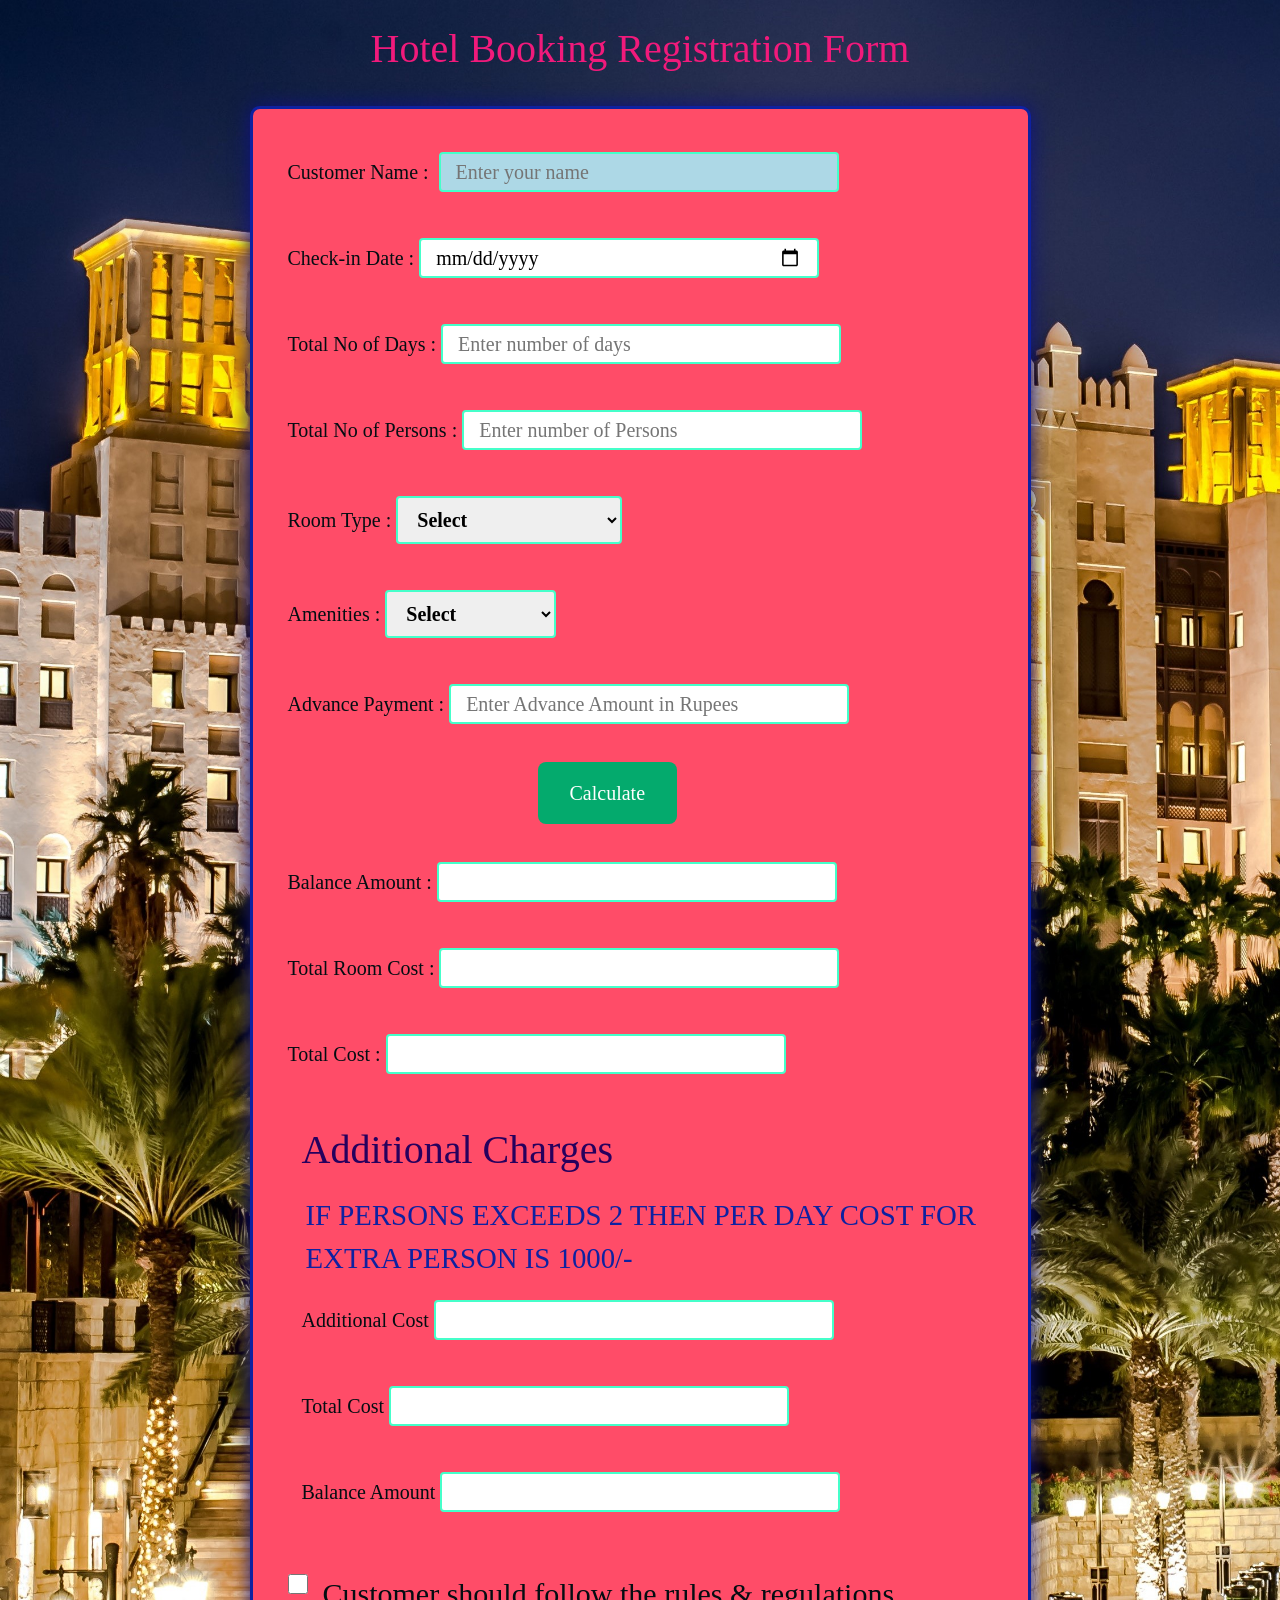
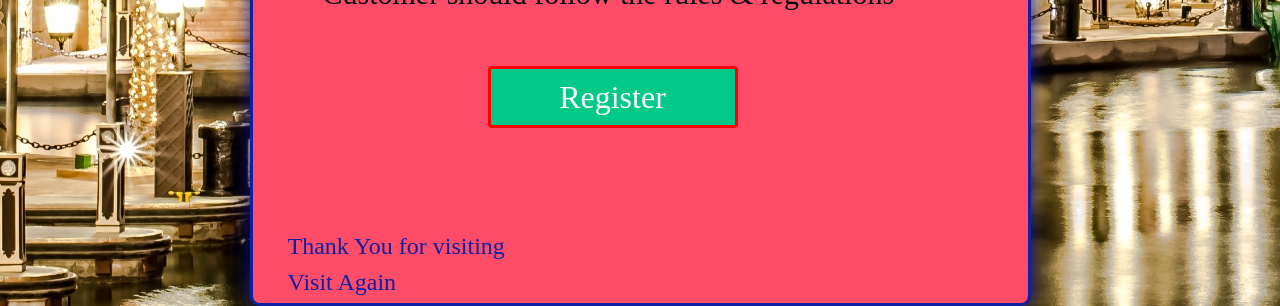
<file: HotelWeb/index.html>
<!DOCTYPE html>
<html lang="en">
<head>
    <meta charset="UTF-8">
    <!-- <meta name="viewport" content="width=device-width, initial-scale=1.0"> -->
    <title>Hotel Booking Registration</title>
   <link href="https://cdn.jsdelivr.net/npm/bootstrap@5.3.0/dist/css/bootstrap.min.css" rel="stylesheet" integrity="sha384-9ndCyUaIbzAi2FUVXJi0CjmCapSmO7SnpJef0486qhLnuZ2cdeRhO02iuK6FUUVM" crossorigin="anonymous">
  <script src="https://cdn.jsdelivr.net/npm/bootstrap@5.3.0/dist/js/bootstrap.bundle.min.js" integrity="sha384-geWF76RCwLtnZ8qwWowPQNguL3RmwHVBC9FhGdlKrxdiJJigb/j/68SIy3Te4Bkz" crossorigin="anonymous"></script>
  
 
  <link href="https://cdn.jsdelivr.net/npm/bootstrap@5.3.0/dist/css/bootstrap.min.css" rel="stylesheet" integrity="sha384-9ndCyUaIbzAi2FUVXJi0CjmCapSmO7SnpJef0486qhLnuZ2cdeRhO02iuK6FUUVM" crossorigin="anonymous">
    <link rel="stylesheet" href="stylesheets.css">
    <link rel="shortcut icon" href="5-stars.png" type="image/x-icon">
</head>
<body>
   
   <section>
    <h1>Hotel Booking Registration Form</h1>
   <div class="div1">
    <form>
        <label for="customerName">Customer Name&nbsp;:&nbsp;</label>
        <input type="text" placeholder="Enter your name " id="customerName" name="customerName" required><br><br>

        <label for="checkInDate">Check-in Date : </label>
        <input type="date" id="checkInDate" name="checkInDate" required><br><br>

        <label for="totalDays">Total No of Days : </label>
        <input type="number" placeholder="Enter number of days " id="totalDays" name="totalDays" required><br><br>

        <label for="totalPersons">Total No of Persons : </label>
        <input type="number" placeholder="Enter number of Persons" id="totalPersons" name="totalPersons" required><br><br>

        <label for="roomType">Room Type : </label>
        <select id="roomType" name="roomType" style="font-weight: bold;">
            <option value="0">Select</option>
            <option value="Delux Room">Delux Room(2500/-)</option>
            <option value="Suite Room">Suite Room(4000/-)</option>
        </select><br><br>

        <label for="amenities">Amenities : </label>
        <select id="amenities" name="amenities" style="font-weight: bold;">
            <option value="0">Select</option> 
            <option value="AC">AC(1000/-)</option>
            <option value="Locker">Locker(300/-)</option>
        </select><br><br>

        <label for="advanceAmount">Advance Payment : </label>
        <input type="number" placeholder="Enter Advance Amount in Rupees" id="advanceAmount" name="advanceAmount"><br><br>
        
        <button type="button"  id="calculateButton" class="btn btn-dark btn-lg download-button"><i class="fab fa-apple"></i>Calculate</button><br><br>

        <label for="balance">Balance Amount : </label>
        <input type="number" id="balance" name="balance" readonly><br><br>

        <label for="totalRoomCost">Total Room Cost : </label>
        <input type="number" id="totalRoomCost" name="totalRoomCost" readonly><br><br>

        <label for="totalCost">Total Cost : </label>
        <input type="number" id="totalCost" name="totalCost" readonly><br><br>
        
        <div class="div2">
            <h2>Additional Charges</h2>
            <p class="p1">IF PERSONS EXCEEDS  2 THEN PER DAY COST FOR EXTRA PERSON IS 1000/-</p>

            <label for="additionalCost">Additional Cost </label>
            <input type="number" id="additionalCost" name="additionalCost" readonly><br><br>

            <label for="finalCost">Total Cost </label>
            <input type="number" id="finalCost" name="finalCost" readonly><br><br>

            <label for="finalBalance">Balance Amount </label>
            <input type="number" id="finalBalance" name="finalBalance" readonly> <br><br>            
        </div>
        <label style="display: inline-block;font-size: 30px;" > <input type="checkbox" id="rules" name="rules" required>&nbsp&nbsp;Customer should follow the rules & regulations</label>
        <input type="submit" id="submit" value="Register" >
        <p class="p2">Thank You for visiting <br>Visit Again</p>
    </form>
   </div>
   </section>
<footer>
    <script src="index.js" charset="utf-8"></script>
</footer>
</body>
</html>
</file>
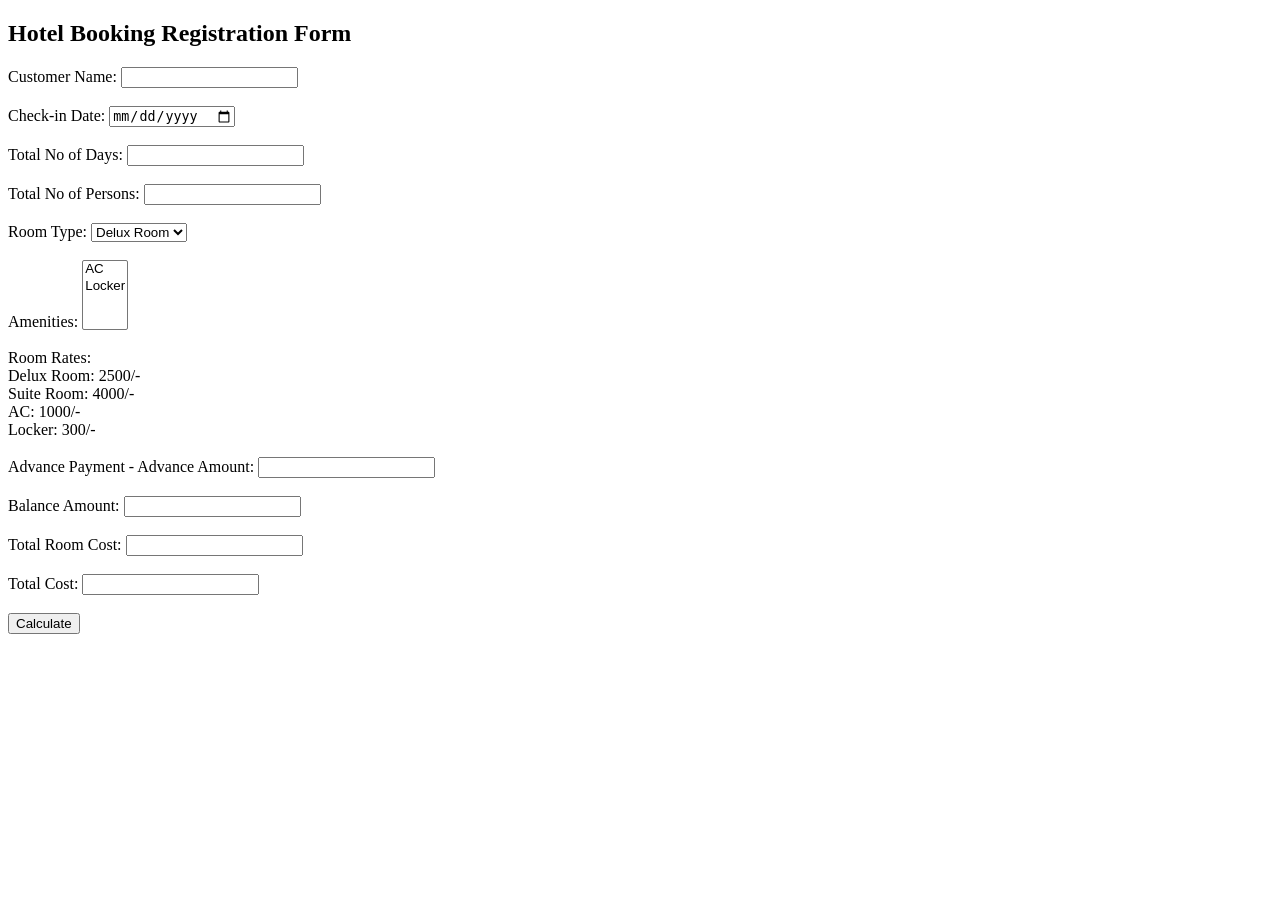
<file: HotelWeb/ran.html>
<!DOCTYPE html>
<html lang="en">
<head>
    <meta charset="UTF-8">
    <meta name="viewport" content="width=device-width, initial-scale=1.0">
    <title>Hotel Booking Registration</title>
    <style>
        /* Add your CSS styles here */
    </style>
</head>
<body>
    <h2>Hotel Booking Registration Form</h2>
    <form id="bookingForm">
        <label for="customerName">Customer Name:</label>
        <input type="text" id="customerName" name="customerName" required><br><br>

        <label for="checkInDate">Check-in Date:</label>
        <input type="date" id="checkInDate" name="checkInDate" required><br><br>

        <label for="totalDays">Total No of Days:</label>
        <input type="number" id="totalDays" name="totalDays" required><br><br>

        <label for="totalPersons">Total No of Persons:</label>
        <input type="number" id="totalPersons" name="totalPersons" required><br><br>

        <label for="roomType">Room Type:</label>
        <select id="roomType" name="roomType">
            <option value="Delux Room">Delux Room</option>
            <option value="Suite Room">Suite Room</option>
        </select><br><br>

        <label for="amenities">Amenities:</label>
        <select id="amenities" name="amenities" multiple>
            <option value="AC">AC</option>
            <option value="Locker">Locker</option>
        </select><br><br>

        <label>Room Rates:</label><br>
        <label id="deluxRateLabel">Delux Room: 2500/-</label><br>
        <label id="suiteRateLabel">Suite Room: 4000/-</label><br>
        <label id="acRateLabel">AC: 1000/-</label><br>
        <label id="lockerRateLabel">Locker: 300/-</label><br><br>

        <label for="advanceAmount">Advance Payment - Advance Amount:</label>
        <input type="number" id="advanceAmount" name="advanceAmount"><br><br>

        <label for="balance">Balance Amount:</label>
        <input type="number" id="balance" name="balance" readonly><br><br>

        <label for="totalRoomCost">Total Room Cost:</label>
        <input type="number" id="totalRoomCost" name="totalRoomCost" readonly><br><br>

        <label for="totalCost">Total Cost:</label>
        <input type="number" id="totalCost" name="totalCost" readonly><br><br>

        <button type="button" id="calculateButton">Calculate</button>
    </form>

    <script>
        // JavaScript for calculations
        document.getElementById('calculateButton').addEventListener('click', function () {
            const totalDays = parseInt(document.getElementById('totalDays').value);
            const roomType = document.getElementById('roomType').value;
            const amenities = Array.from(document.getElementById('amenities').selectedOptions).map(option => option.value);
            let roomCost = 0;

            if (roomType === 'Delux Room') {
                roomCost = 2500;
            } else if (roomType === 'Suite Room') {
                roomCost = 4000;
            }

            let amenitiesCost = 0;
            if (amenities.includes('AC')) {
                amenitiesCost += 1000;
            }
            if (amenities.includes('Locker')) {
                amenitiesCost += 300;
            }

            const totalRoomCost = roomCost * totalDays;
            const advanceAmount = parseInt(document.getElementById('advanceAmount').value);
            const totalCost = totalRoomCost + amenitiesCost;

            document.getElementById('totalRoomCost').value = totalRoomCost;
            document.getElementById('balance').value = totalCost - advanceAmount;
            document.getElementById('totalCost').value = totalCost;
        });
    </script>
</body>
</html>
</file>
<file: HotelWeb/stylesheets.css>
* {
    font-family: "Montserrat";
}
h1 {
    color: #F11A7B; 
    text-align: center;
    font-family:"Montserrat-Bold";
    padding: 25px;
    font-size: 2.5rem;
   
}
h2 {
    color: #27005D;
    font-family: "Montserrat-Bold";
    font-size: 2.5rem;
    padding-bottom: 10px;
}

   
section {
    background-image: url("backgrdhotel.jpg");
    background-repeat: no-repeat;
    background-size: cover;
    background-position: relative;
}

.div1 {
    border: 3px solid #0E21A0;
    width: 781px;
    height: 1800px;
    padding: 25px;
    border-radius: 10px;
    background-color: #ff4c68;
    /* opacity: 0.500; */
    margin-bottom: 15px;
    box-shadow: 0 0 20px #0D1282;
    margin: 0 auto 0 auto;
} 

form {
    font-size: 20px;
    color: #040D12;
    justify-content: center;
    align-content: center;
   width: 800px;
   height: 1700px;
   padding: 10px;
   margin-right: 10px;
}
.div2 {
    padding: 2px;
    margin: 12px;
}
.p1 {
    color: #0E21A0;
    font-size: 1.8rem;
    padding: 2px;
    margin: 2px;
    padding-bottom: 10px;
}


input {
    height: 40px;
    width: 400px;
    font-size: 20px;
}

input[type=checkbox] {
    width: 20px;
    height: 40px;
    display: inline-block;
}

input[type=text], input[type=number], input[type=date],#roomType, #amenities {
    border: 2px solid #45FFCA;
    border-radius: 4px;
    padding: 10px 15px;
    margin: 8px 0;
}

input[type=text],input[type=number]:focus {
    background-color: lightblue;
}

button[type=button] {
    background-color: #04AA6D;
    border: none;
    color: white;
    padding: 16px 32px;
    text-decoration: none;
    margin-left: 250px;
    cursor: pointer;
}

#submit {
    background-color: #03C988;
    color: white;
    border-radius: 4px;
    border: 3px solid #FE0000;
    margin-top: 50px;
    margin-left: 200px;
    margin-bottom: 100px;
    font-size: 2rem;
    height: 62px;
    width: 250px;
}

.p2 {
    color: #0E21A0;
    font-size: 1.5rem;
}
</file>
